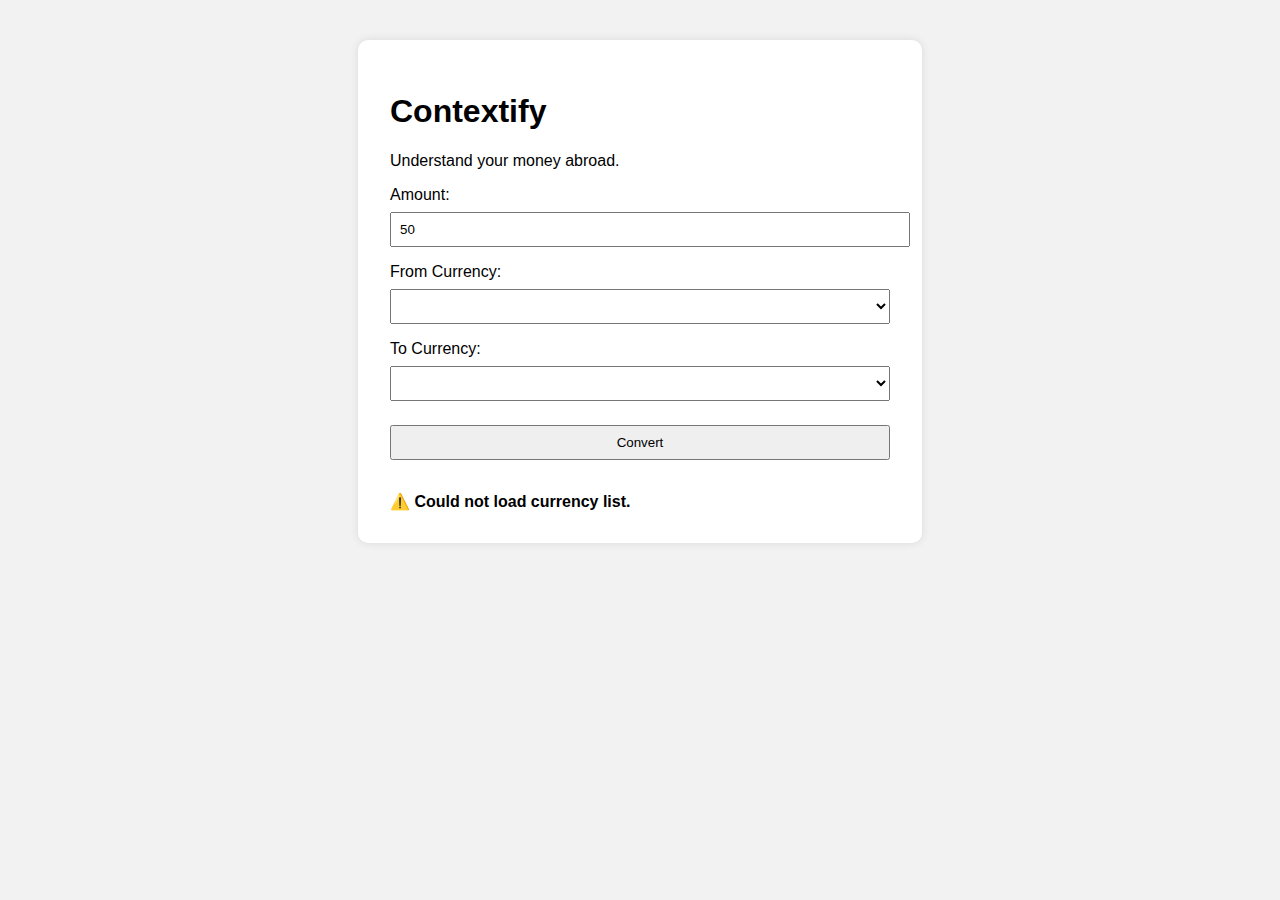
<file: index.html>
<!DOCTYPE html>
<html lang="en">
<head>
  <meta charset="UTF-8" />
  <meta name="viewport" content="width=device-width, initial-scale=1.0"/>
  <title>Contextify – Currency With Meaning</title>
  <link rel="stylesheet" href="style.css" />
</head>
<body>
  <div class="container">
    <h1>Contextify</h1>
    <p>Understand your money abroad.</p>

    <label>Amount:</label>
    <input type="number" id="amount" value="50" />

    <label>From Currency:</label>
    <select id="from"></select>
    
    <label>To Currency:</label>
    <select id="to"></select>

    <button onclick="convertCurrency()">Convert</button>

    <div id="result"></div>
  </div>
  <script src="script.js"></script>
</body>
</html>
</file>
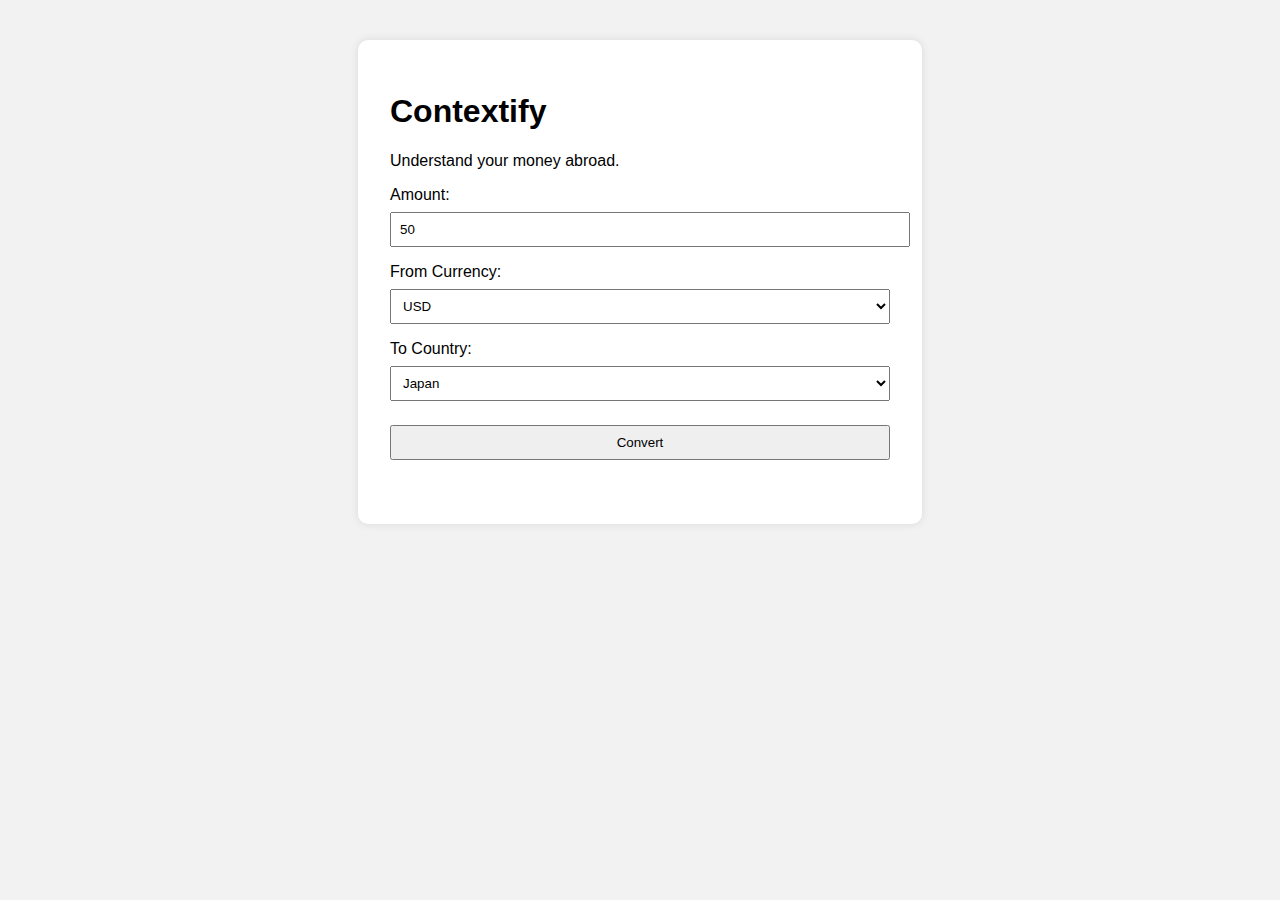
<file: docs/index.html>
<!DOCTYPE html>
<html lang="en">
<head>
  <meta charset="UTF-8" />
  <meta name="viewport" content="width=device-width, initial-scale=1.0"/>
  <title>Contextify – Currency With Meaning</title>
  <link rel="stylesheet" href="style.css" />
</head>
<body>
  <div class="container">
    <h1>Contextify</h1>
    <p>Understand your money abroad.</p>

    <label>Amount:</label>
    <input type="number" id="amount" value="50" />

    <label>From Currency:</label>
    <select id="from">
      <option value="USD">USD</option>
      <option value="EUR">EUR</option>
    </select>

    <label>To Country:</label>
    <select id="country">
      <option value="Japan">Japan</option>
      <option value="France">France</option>
    </select>

    <button onclick="convertCurrency()">Convert</button>

    <div id="result"></div>
  </div>
  <script src="script.js"></script>
</body>
</html>
</file>
<file: style.css>
body {
    font-family: sans-serif;
    background: #f2f2f2;
    padding: 2rem;
  }
  
  .container {
    background: white;
    max-width: 500px;
    margin: auto;
    padding: 2rem;
    border-radius: 10px;
    box-shadow: 0 0 10px rgba(0,0,0,0.1);
  }
  
  input, select, button {
    width: 100%;
    padding: 0.5rem;
    margin-top: 0.5rem;
    margin-bottom: 1rem;
  }
  
  #result {
    margin-top: 1rem;
    font-weight: bold;
  }
</file>
<file: docs/style.css>
body {
    font-family: sans-serif;
    background: #f2f2f2;
    padding: 2rem;
  }
  
  .container {
    background: white;
    max-width: 500px;
    margin: auto;
    padding: 2rem;
    border-radius: 10px;
    box-shadow: 0 0 10px rgba(0,0,0,0.1);
  }
  
  input, select, button {
    width: 100%;
    padding: 0.5rem;
    margin-top: 0.5rem;
    margin-bottom: 1rem;
  }
  
  #result {
    margin-top: 1rem;
    font-weight: bold;
  }
</file>
